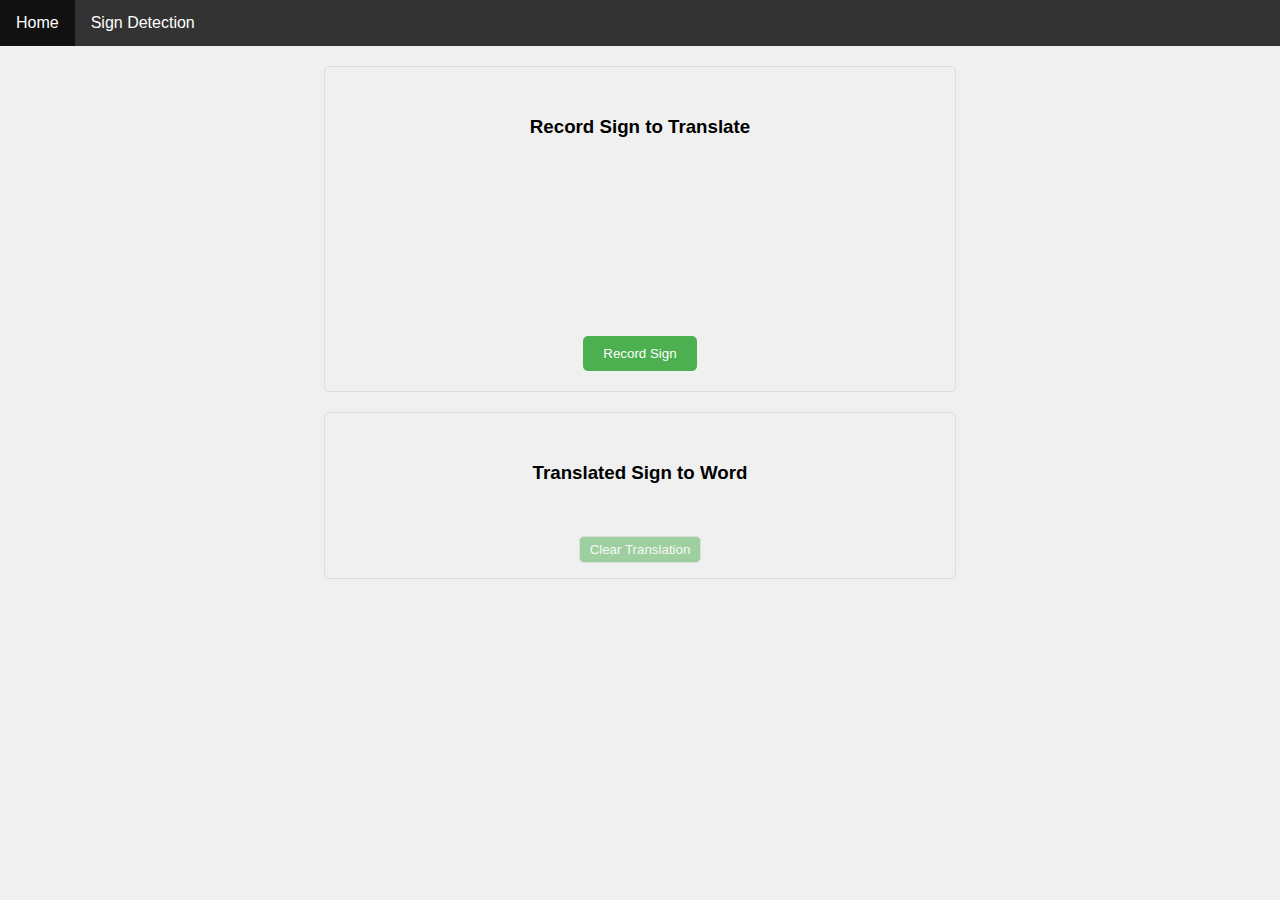
<file: frontend/sign.html>
<!DOCTYPE html>
<html lang="en">
<head>
  <meta charset="UTF-8">
  <meta name="viewport" content="width=device-width, initial-scale=1.0">
  <title>Sign Language Translator</title>
  <link rel="stylesheet" href="style.css">
</head>
<body>
  <nav class="navbar">
    <ul>
        <li><a href="index.html">Home</a></li>
        <li><a href="sign.html">Sign Detection</a></li>
    </ul>
</nav>
  <main>
    <div class="camera-container">
      <h3>Record Sign to Translate</h3>
      <video id="user-camera" autoplay muted></video>
      <button id="record-button">Record Sign</button>
      <div class="recording-indicator" hidden>Recording...</div>
    </div>
    <div class="translation-container">
      <h3>Translated Sign to Word</h3>
      <p id="translation-text"></p>
      <button id="clear-button" disabled>Clear Translation</button>
    </div>
  </main>
  <script src="script.js"></script>
</body>
</html>
</file>
<file: frontend/style.css>
body {
  font-family: Arial, sans-serif;
  margin: 0;
  padding: 0;
  background-color: #f0f0f0;
}

.navbar {
  background-color: #333;
  overflow: hidden;
}

.navbar ul {
  list-style-type: none;
  margin: 0;
  padding: 0;
}

.navbar li {
  float: left;
}

.navbar li a {
  display: block;
  color: white;
  text-align: center;
  padding: 14px 16px;
  text-decoration: none;
}

.navbar li a:hover {
  background-color: #111;
}

/* Landing Page Styles */
.landing-container {
  display: flex;
  justify-content: center;
  align-items: center;
  height: calc(100vh - 50px);
  background: linear-gradient(to right, #6a11cb, #2575fc);
}

.landing-content {
  text-align: center;
  color: white;
}

.landing-content h1 {
  font-size: 3em;
  margin: 0;
}

.landing-content p {
  font-size: 1.2em;
}

.start-button {
  display: inline-block;
  margin-top: 20px;
  padding: 10px 20px;
  background-color: #4CAF50;
  color: white;
  text-decoration: none;
  border-radius: 5px;
  transition: background-color 0.3s;
}

.start-button:hover {
  background-color: #45a049;
}




header, h3 {
  /* background-color: gold; Light blue primary */
  padding: 15px;
  display: flex;
  justify-content: center;
  align-items: center;
  color: black; /* White text for header */
}

h1 {
  font-size: 24px;
  margin: 0;
}

main {
  flex: 1;
  display: flex;
  flex-direction: column;
  align-items: center;
  padding: 20px;
}

.camera-container,
.translation-container {
  margin-bottom: 20px;
  border: 1px solid #ddd;
  border-radius: 5px;
  padding: 15px;
  display: flex;
  flex-direction: column;
  align-items: center; /* Center align items */
  width: 100%;
  max-width: 600px; /* Limit the maximum width */
}

#user-camera {
  width: 100%;
  max-width: 500px;
  height: auto; /* Maintain aspect ratio */
  border: none;
  border-radius: 5px;
  margin: 5px;
}

#record-button {
  background-color: #4CAF50;
  color: white;
  border: none;
  padding: 10px 20px;
  border-radius: 5px;
  cursor: pointer;
  margin: 5px;
}

.recording-indicator {
  color: red;
  font-weight: bold;
  text-align: center;
  margin: 5px;
}

#translation-text {
  font-size: 18px;
  margin-bottom: 0;
  color: #000;
}

#clear-button {
  background-color: #4CAF50;
  border: 1px solid #ccc;
  color: white;
  padding: 5px 10px;
  border-radius: 5px;
  cursor: pointer;
  opacity: 0.5; /* Initially disabled */
}

#clear-button:hover {
  opacity: 1; /* Enable hover effect */
}

/* Responsive adjustments */
@media (max-width: 768px) {
  .camera-container,
  .translation-container {
    width: 90%; /* Adjust width for smaller screens */
  }

  #user-camera {
    width: 100%;
    height: auto; /* Maintain aspect ratio */
  }

  #record-button,
  #clear-button {
    width: 100%;
    padding: 10px; /* Adjust padding */
    margin: 5px 0; /* Adjust margin */
  }
}

@media (max-width: 480px) {
  header, h3 {
    font-size: 18px; /* Adjust font size */
  }

  h1 {
    font-size: 20px; /* Adjust font size */
  }

  main {
    padding: 10px; /* Adjust padding */
  }

  #record-button,
  #clear-button {
    padding: 8px; /* Adjust padding */
    font-size: 16px; /* Adjust font size */
  }

  #translation-text {
    font-size: 16px; /* Adjust font size */
  }
}
</file>
